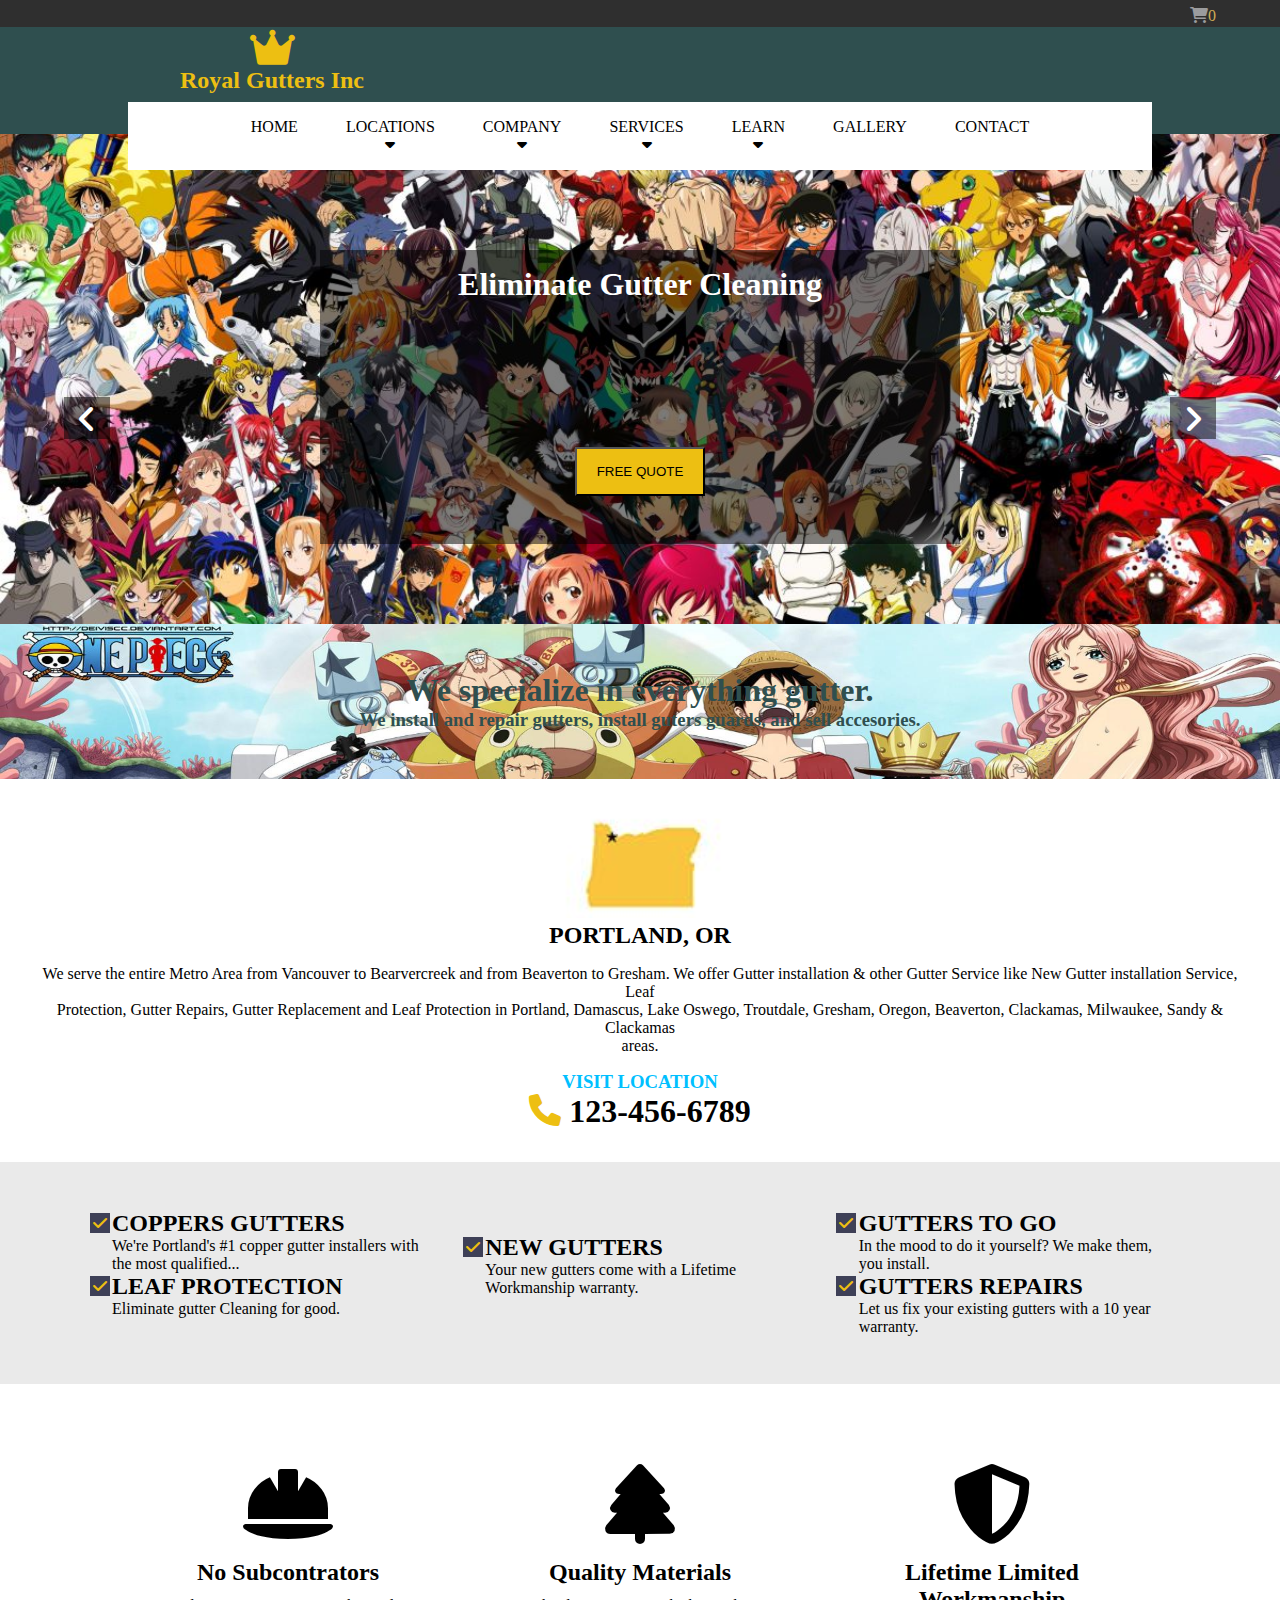
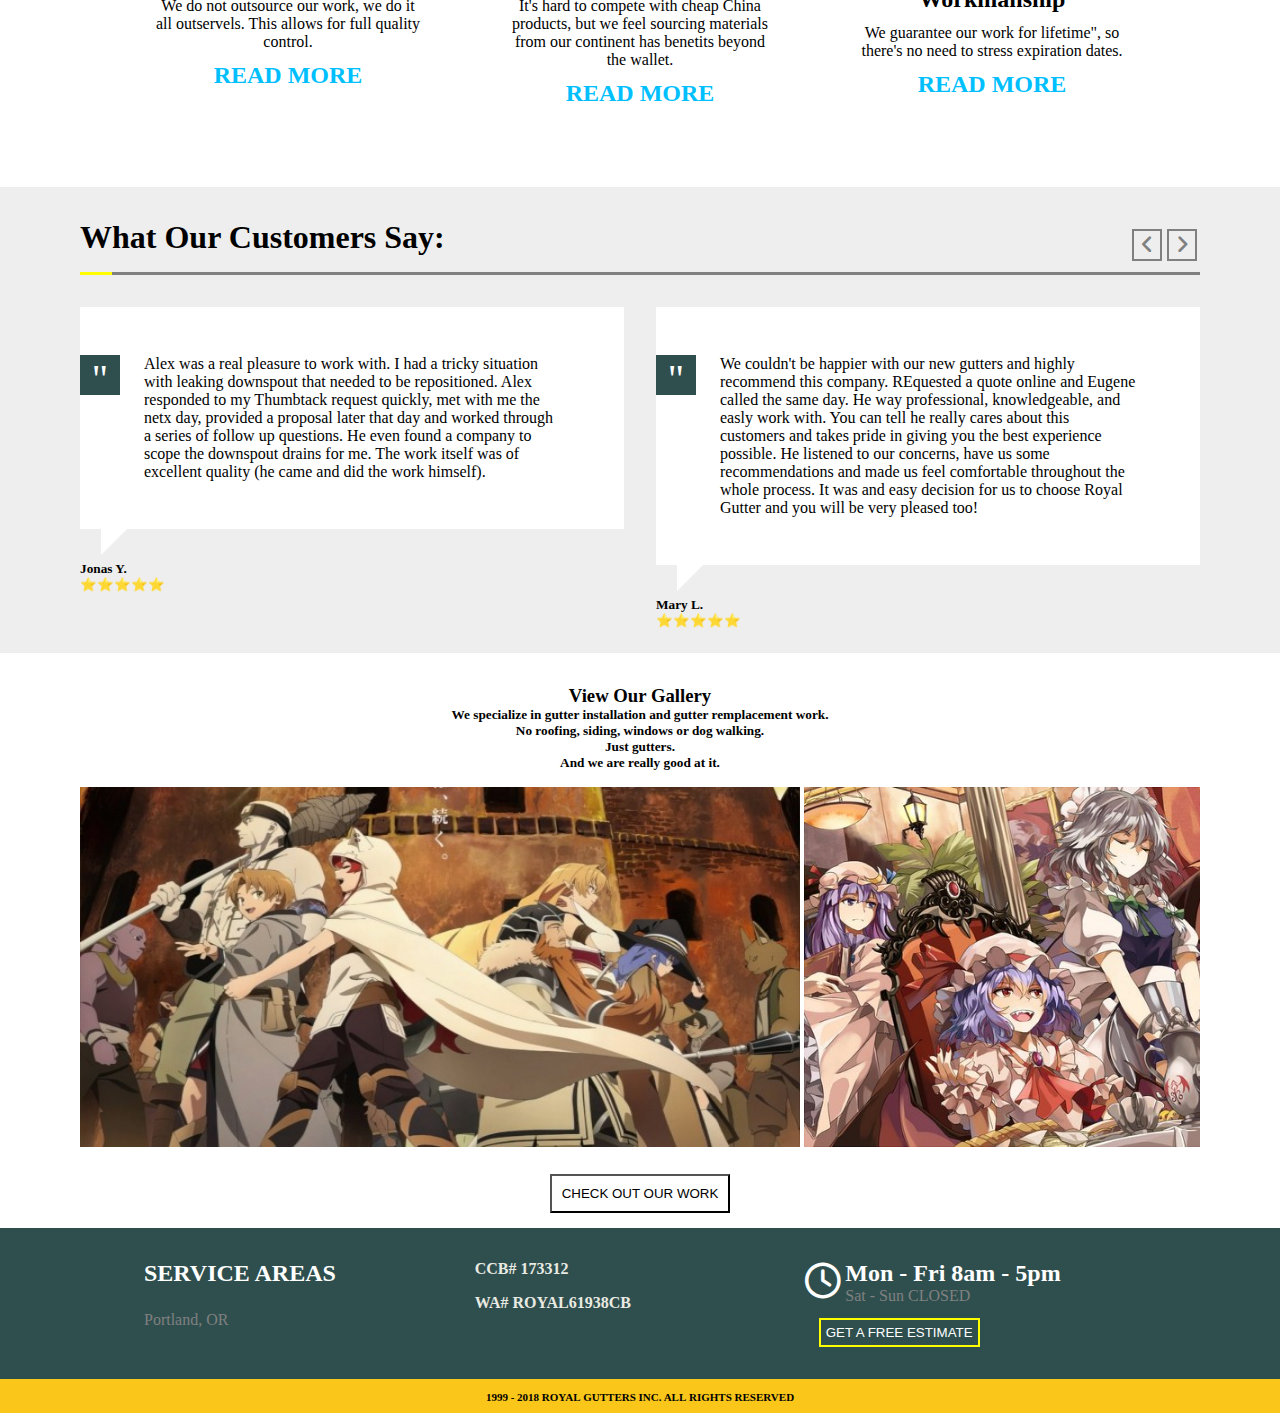
<file: index.html>
<!DOCTYPE html>
<html lang="en" dir="ltr">
  <head>
    <meta charset="utf-8">
    <title>ROYAL GUTTERS</title>
    <link rel="stylesheet" href="style.css">
    <link rel="stylesheet" href="assets/css/all.min.css">
  </head>
  <body>
    <div id="banner">
      <menu></menu>
      <div id="free">
        <i class="izquierda fa-solid fa-angle-left"></i>
        <i class="derecha fa-solid fa-angle-right"></i>
        <h1>Eliminate Gutter Cleaning</h1>
        <p><button>FREE QUOTE</button></p>
      </div>
    </div>
    <div id="sub-banner">
      <h1>We specialize in everything gutter.</h1>
      <h3>We install and repair gutters, install guters guards, and sell accesories.</h3>
    </div>
    <div id="direccion">
      <img src="imagenes/map.png" alt="">
      <h2>PORTLAND, OR</h2>
      <p>We serve the entire Metro Area from Vancouver to Bearvercreek and from Beaverton to Gresham. We offer Gutter installation & other Gutter Service like New Gutter installation Service, Leaf <br>Protection, Gutter Repairs, Gutter Replacement and Leaf Protection in Portland, Damascus, Lake Oswego, Troutdale, Gresham, Oregon, Beaverton, Clackamas, Milwaukee, Sandy & Clackamas <br>areas.</p>
      <h3>VISIT LOCATION</h3>
      <h1><i class="amarillo fa-solid fa-phone"></i> 123-456-6789</h1>
    </div>
    <div id="cajas">
      <div>
        <div class="check">
          <i class="fa-solid fa-check"></i>
          <h2>COPPERS GUTTERS</h2>
          <p>We're Portland's #1 copper gutter installers with the most qualified...</p>
        </div>
        <div class="check">
          <i class="fa-solid fa-check"></i>
          <h2>LEAF PROTECTION</h2>
          <p>Eliminate gutter Cleaning for good.</p>
        </div>
      </div>

      <div>
        <div id="centro" class="check">
          <i class="fa-solid fa-check centro"></i>
          <h2>NEW GUTTERS</h2>
          <p>Your new gutters come with a Lifetime Workmanship warranty.</p>
        </div>
      </div>

      <div>
        <div class="check">
          <i class="fa-solid fa-check"></i>
          <h2>GUTTERS TO GO</h2>
          <p>In the mood to do it yourself? We make them, you install.</p>
        </div>
        <div class="check">
          <i class="fa-solid fa-check"></i>
          <h2>GUTTERS REPAIRS</h2>
          <p>Let us fix your existing gutters with a 10 year warranty.</p>
        </div>
      </div>
    </div>
    <div id="read-more">
      <div>
        <i class="fa-solid fa-helmet-safety"></i>
        <h2>No Subcontrators</h2>
        <p>We do not outsource our work, we do it all outservels. This allows for full quality control.</p>
        <h2 class="more">READ MORE</h2>
      </div>
      <div>
        <i class="fa-solid fa-tree"></i>
        <h2>Quality Materials</h2>
        <p>It's hard to compete with cheap China products, but we feel sourcing materials from our continent has benetits beyond the wallet.</p>
        <h2 class="more">READ MORE</h2>
      </div>
      <div>
        <i class="fa-solid fa-shield"></i>
        <h2>Lifetime Limited Workmanship</h2>
        <p>We guarantee our work for lifetime", so there's no need to stress expiration dates.</p>
        <h2 class="more">READ MORE</h2>
      </div>
    </div>
    <div id="fondo-comentarios">
      <div id="titulo-comentarios">
        <h1>What Our Customers Say:</h1>
        <ul id="flechas">
          <li><i class="fa-solid fa-angle-left"></i></li>
          <li><i class="fa-solid fa-angle-right"></i></li>
        </ul>
        <div id="linea">
          <div id="line2"></div>
        </div>
      </div>
      <div id="comentarios">
        <div class="comentario">
          <div class="comentario-texto">
            <div class="comilla"><p>"</p></div>
            <p>Alex was a real pleasure to work with. I had a tricky situation with leaking downspout that needed to be repositioned. Alex responded to my Thumbtack request quickly, met with me the netx day, provided a proposal later that day and worked through a series of follow up questions. He even found a company to scope the downspout drains for me. The work itself was of excellent quality (he came and did the work himself).</p>
            <div class="triangulo"></div>
          </div>
          <h5>Jonas Y.</h5>
          <h5>⭐⭐⭐⭐⭐</h5>
        </div>
        <div class="comentario">
          <div class="comentario-texto">
            <div class="comilla"><p>"</p></div>
            <p>We couldn't be happier with our new gutters and highly recommend this company. REquested a quote online and Eugene called the same day. He way professional, knowledgeable, and easly work with. You can tell he really cares about this customers and takes pride in giving you the best experience possible. He listened to our concerns, have us some recommendations and made us feel comfortable throughout the whole process. It was and easy decision for us to choose Royal Gutter and you will be very pleased too!</p>
            <div class="triangulo"></div>
          </div>
          <h5>Mary L.</h5>
          <h5>⭐⭐⭐⭐⭐</h5>
        </div>
      </div>
    </div>
    <div id="imagenes">
      <h3>View Our Gallery</h3>
      <h5>We specialize in gutter installation and gutter remplacement work.<br>No roofing, siding, windows or dog walking.<br>Just gutters.<br>And we are really good at it.</h5>
      <div id="contain">
        <img src="imagenes/1.jpg" alt="1">
        <img src="imagenes/2.jpg" alt="2">
        <img src="imagenes/3.jpg" alt="3">
        <img src="imagenes/4.jpg" alt="4">
      </div>
      <a href="gallery.html">
        <button id="imagen-boton" type="button" name="button">CHECK OUT OUR WORK</button>
      </a>
    </div>
    <footer>
  </body>
  <script type="text/javascript" src="main.js"></script>
</html>
</file>
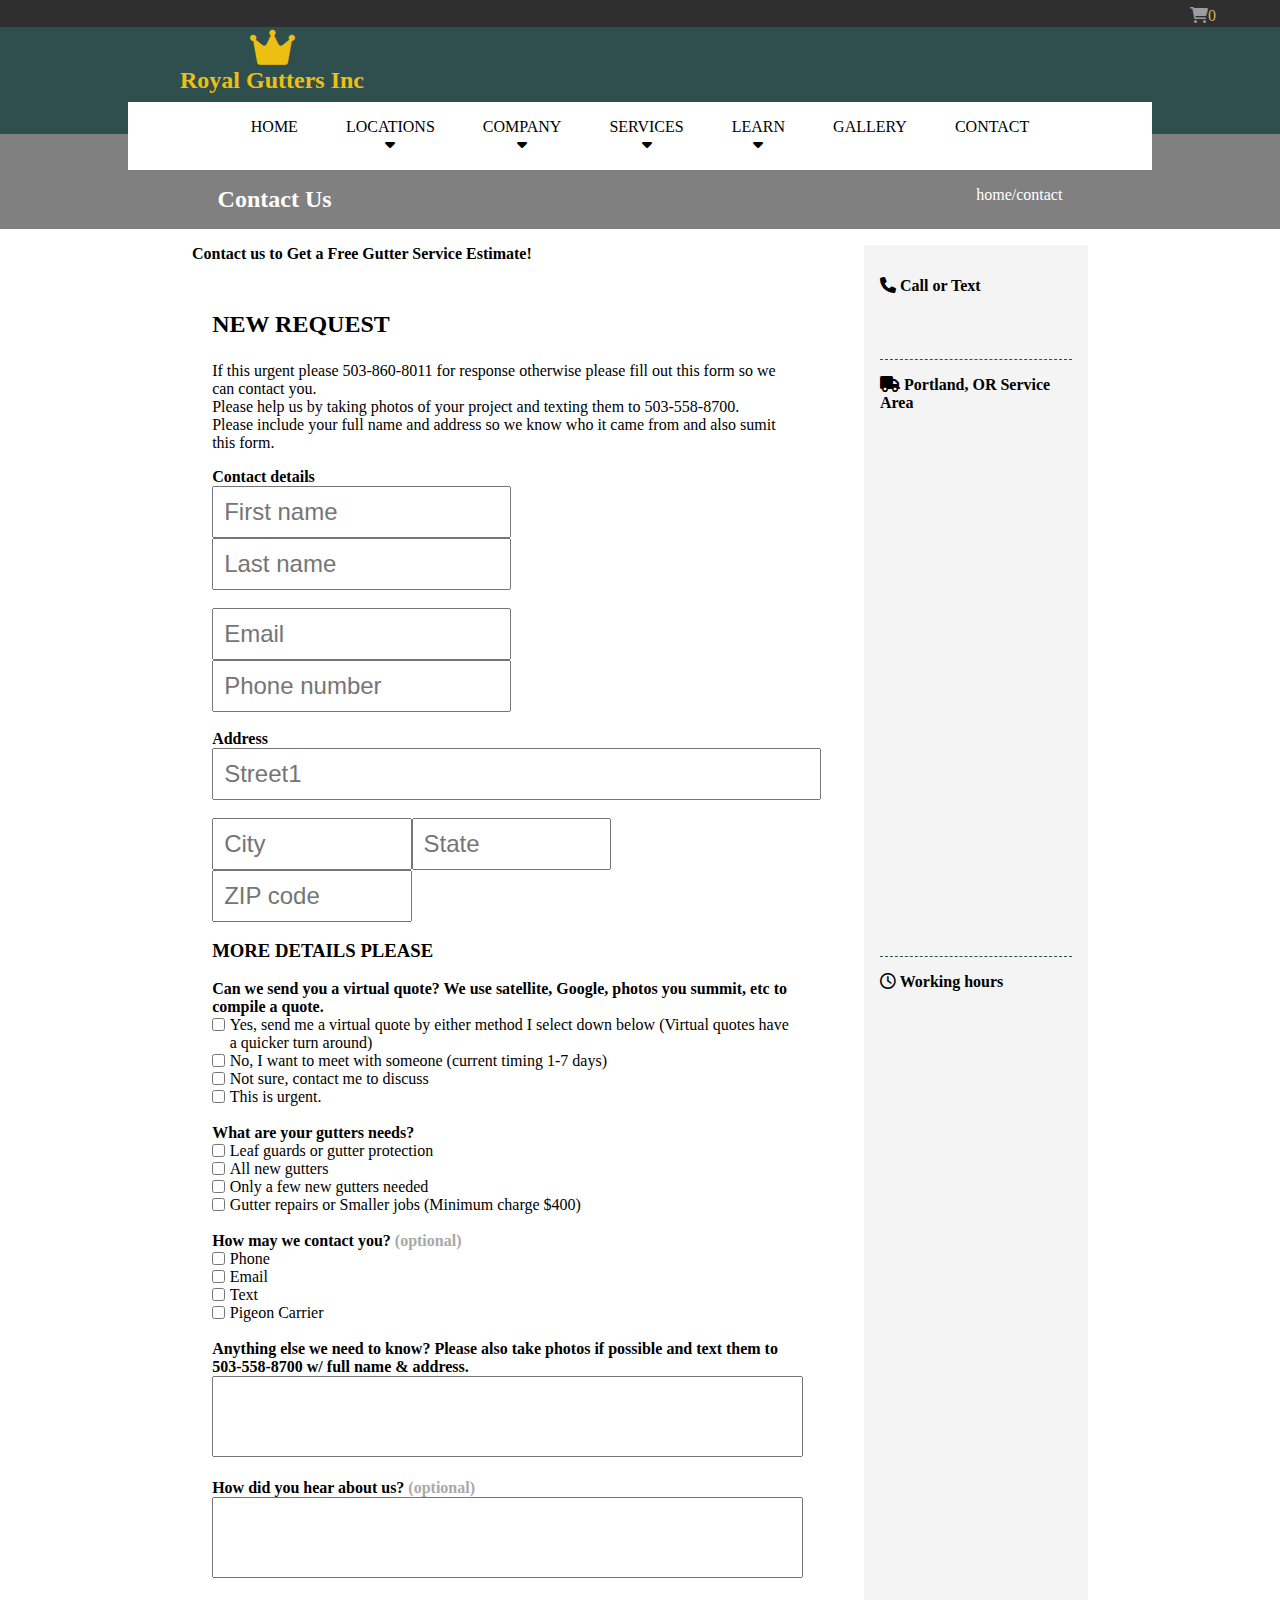
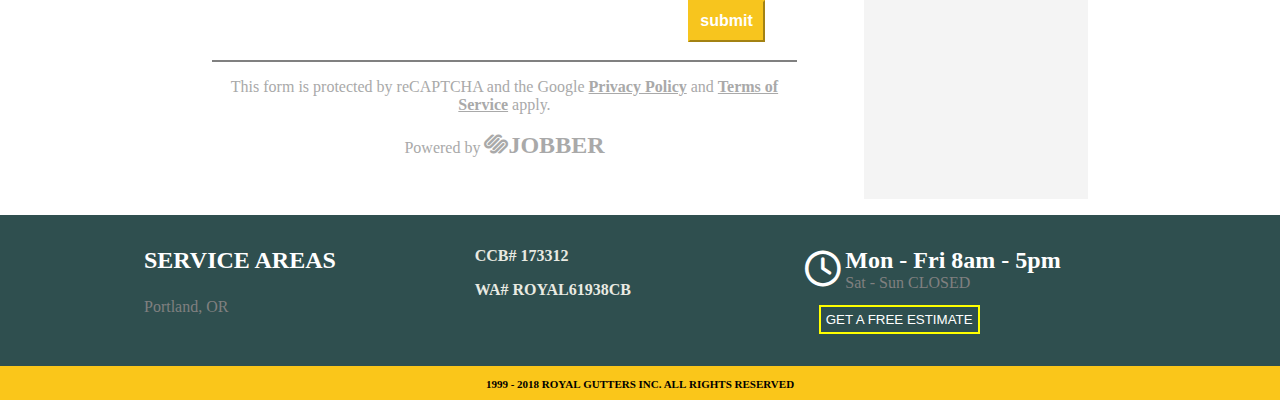
<file: contact.html>
<!DOCTYPE html>
<html lang="en" dir="ltr">
  <head>
    <meta charset="utf-8">
    <title>CONTACT</title>
    <link rel="stylesheet" href="style.css">
    <link rel="stylesheet" href="assets/css/all.min.css">
  </head>
  <body>
    <div id="gris">
      <menu></menu>
    </div>
    <div id="titulo-paginas">
      <h2>Contact Us</h2>
      <p><a href="index.html">home</a>/contact</p>
    </div>
    <div id="body-contact">
      <div>
        <h4>Contact us to Get a Free Gutter Service Estimate!</h4>
        <div id="formulario">
          <h2>NEW REQUEST</h2>
          <p>If this urgent please 503-860-8011 for response otherwise please fill out this form so we can contact you.<br>Please help us by taking photos of your project and texting them to 503-558-8700.<br>Please include your full name and address so we know who it came from and also sumit this form.</p>
          <form class="" action="contact.html" method="post">
            <h4>Contact details</h4>
            <input type="text" id="nombre" name="nombre" placeholder="First name"><input type="text" id="nombre" name="nombre" placeholder="Last name"><br>
            <br>
            <input type="text" id="correo" name="correo" placeholder="Email"><input type="text" id="correo" name="correo" placeholder="Phone number"><br>
            <br>
            <h4>Address</h4>
            <input type="text" id="direccion1" name="direccion1" placeholder="Street1">
            <br>
            <br>
            <input type="text" id="direccion2" name="direccion2" placeholder="City"><input type="text" id="direccion2" name="direccion2" placeholder="State"><input type="text" id="direccion2" name="direccion2" placeholder="ZIP code"><br>
            <br>
            <h3>MORE DETAILS PLEASE</h3>
            <br>
            <h4>Can we send you a virtual quote? We use satellite, Google, photos you summit, etc to compile a quote.</h4>
            <div class="relative"><input type="checkbox" class="respuesta" name="pregunta1"> Yes, send me a virtual quote by either method I select down below (Virtual quotes have a quicker turn around)</div>
            <div class="relative"><input type="checkbox" class="respuesta" name="pregunta1"> No, I want to meet with someone (current timing 1-7 days)</div>
            <div class="relative"><input type="checkbox" class="respuesta" name="pregunta1"> Not sure, contact me to discuss</div>
            <div class="relative"><input type="checkbox" class="respuesta" name="pregunta1"> This is urgent.</div>
            <br>
            <h4>What are your gutters needs?</h4>
            <div class="relative"><input type="checkbox" class="respuesta" name="pregunta2"> Leaf guards or gutter protection</div>
            <div class="relative"><input type="checkbox" class="respuesta" name="pregunta2"> All new gutters</div>
            <div class="relative"><input type="checkbox" class="respuesta" name="pregunta2"> Only a few new gutters needed</div>
            <div class="relative"><input type="checkbox" class="respuesta" name="pregunta2"> Gutter repairs or Smaller jobs (Minimum charge $400)</div>
            <br>
            <h4>How may we contact you? <span class="optional">(optional)</span></h4>
            <div class="relative"><input type="checkbox" class="respuesta" name="pregunta3"> Phone</div>
            <div class="relative"><input type="checkbox" class="respuesta" name="pregunta3"> Email</div>
            <div class="relative"><input type="checkbox" class="respuesta" name="pregunta3"> Text</div>
            <div class="relative"><input type="checkbox" class="respuesta" name="pregunta3"> Pigeon Carrier</div>
            <br>
            <h4>Anything else we need to know? Please also take photos if possible and text them to 503-558-8700 w/ full name & address.</h4>
            <textarea class="texto" name="texto1" rows="5" cols="10"></textarea><br>
            <br>
            <h4>How did you hear about us? <span class="optional">(optional)</span></h4>
            <textarea class="texto" name="texto2" rows="5" cols="10"></textarea><br>
            <br>
            <div id="submit">
              <input type="submit" name="submit" value="submit">
            </div>
          </form>
          <br>
          <div id="proteccion">
            <p>This form is protected by reCAPTCHA and the Google <span class="links">Privacy Policy</span> and <span class="links">Terms of Service</span> apply.</p>
            <br>
            <div id="powered"><p>Powered by <span><i class="fa-brands fa-squarespace"></i>JOBBER</span></p></div>
          </div>
        </div>
      </div>
      <div id="info">
        <p id="phone"><i class="fa-solid fa-phone"></i> Call or Text </p>
        <p id="truck"><i class="fa-solid fa-truck"></i> Portland, OR Service Area</p>
        <p id="clock"><i class="fa-regular fa-clock"></i> Working hours</p>
      </div>

    </div>

    <footer></footer>
  </body>
  <script type="text/javascript" src="main.js"></script>
</html>
</file>
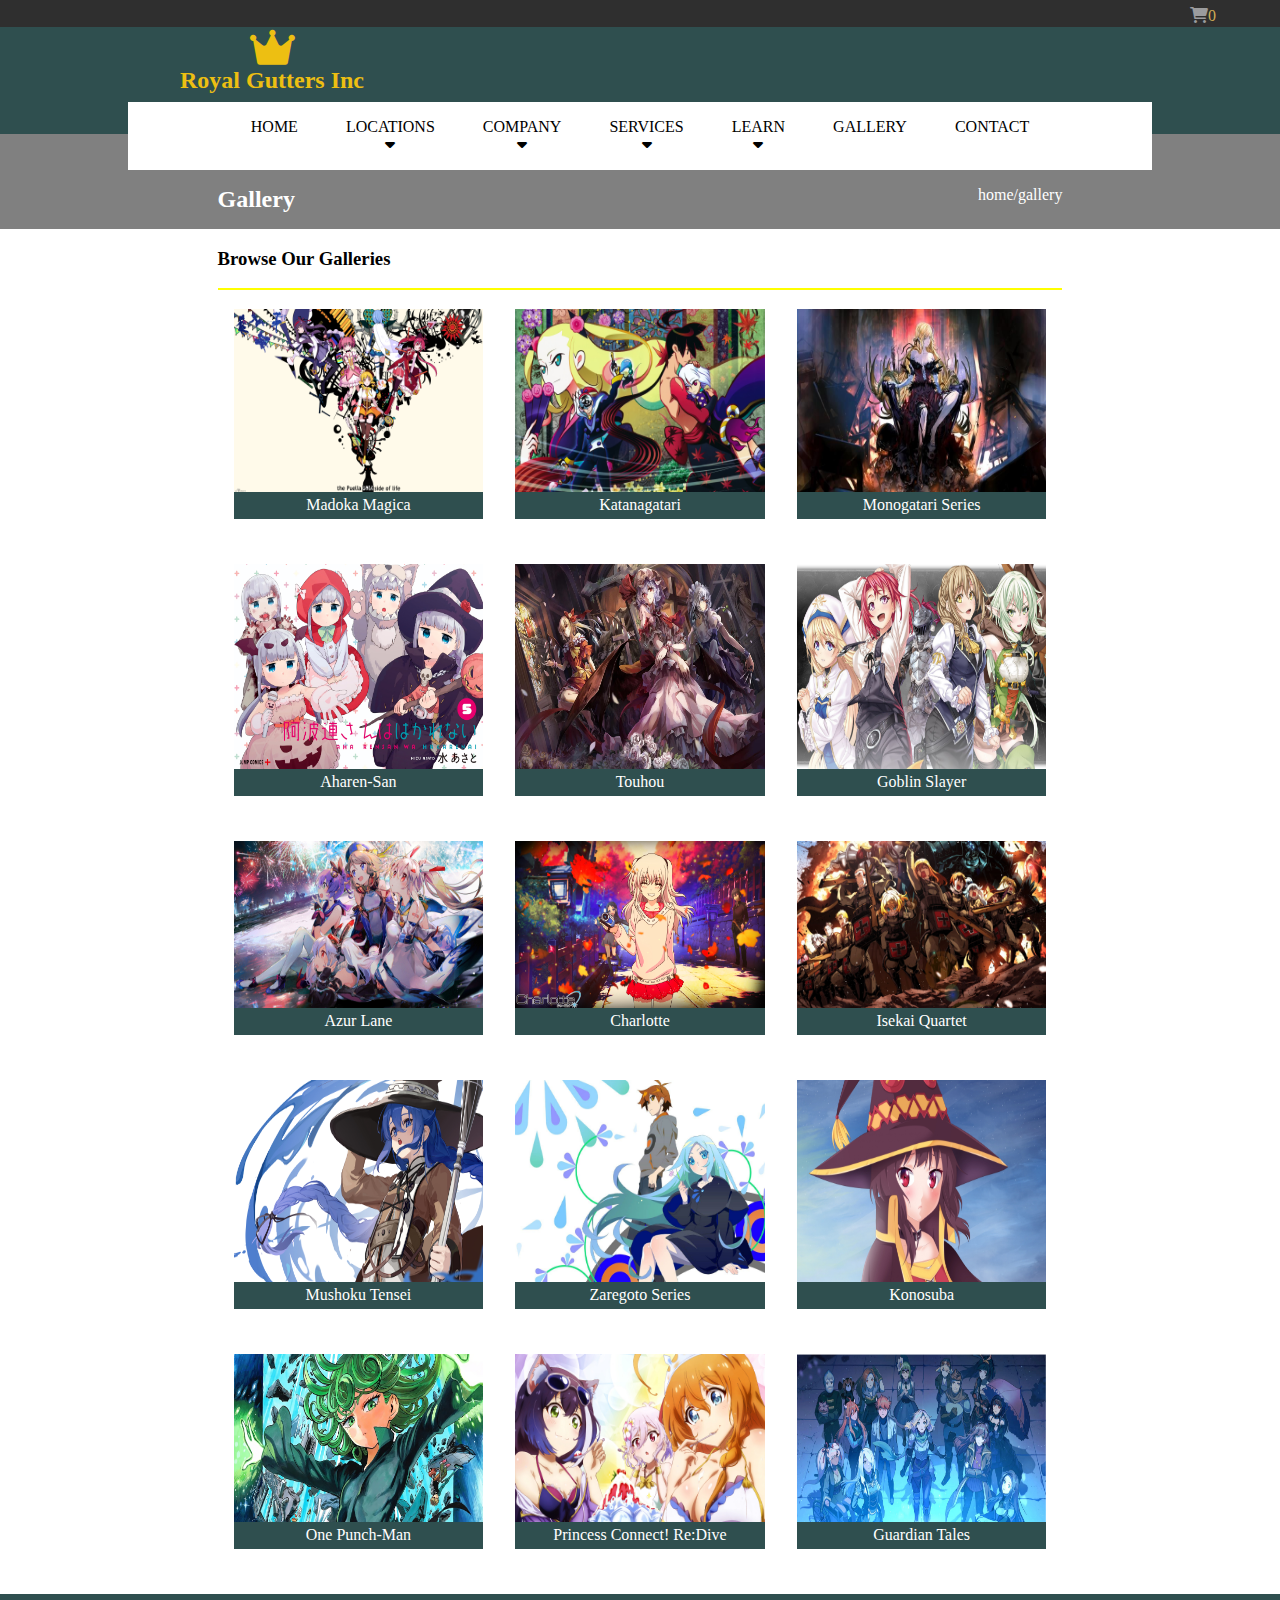
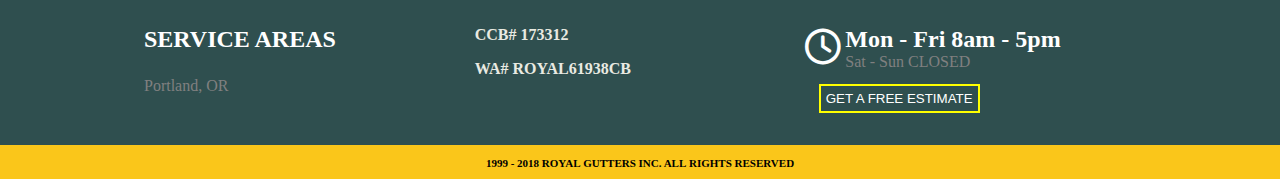
<file: gallery.html>
<!DOCTYPE html>
<html lang="en" dir="ltr">
  <head>
    <meta charset="utf-8">
    <title>GALLERY</title>
    <link rel="stylesheet" href="style.css">
    <link rel="stylesheet" href="assets/css/all.min.css">
  </head>
  <body>    
    <div id="gris">
      <menu></menu>
    </div>
    <div id="titulo-paginas">
      <h2>Gallery</h2>
      <p><a href="index.html">home</a>/gallery</p>
    </div>
    <h3 id="galleries">Browse Our Galleries</h3>
    <div id="gallery">
      <div class="fotos">
        <img src="gallery/1.jpg" alt="1">
        <p>Madoka Magica</p>
      </div>
      <div class="fotos">
        <img src="gallery/2.jpg" alt="2">
        <p>Katanagatari</p>
      </div>
      <div class="fotos">
        <img src="gallery/3.jpg" alt="3">
        <p>Monogatari Series</p>
      </div>
      <div class="fotos">
        <img src="gallery/4.jpg" alt="4">
        <p>Aharen-San</p>
      </div>
      <div class="fotos">
        <img src="gallery/5.jpg" alt="5">
        <p>Touhou</p>
      </div>
      <div class="fotos">
        <img src="gallery/6.jpg" alt="6">
        <p>Goblin Slayer</p>
      </div>
      <div class="fotos">
        <img src="gallery/7.jpg" alt="7">
        <p>Azur Lane</p>
      </div>
      <div class="fotos">
        <img src="gallery/8.jpg" alt="8">
        <p>Charlotte</p>
      </div>
      <div class="fotos">
        <img src="gallery/9.jpg" alt="9">
        <p>Isekai Quartet</p>
      </div>
      <div class="fotos">
        <img src="gallery/10.jpg" alt="10">
        <p>Mushoku Tensei</p>
      </div>
      <div class="fotos">
        <img src="gallery/11.jpg" alt="11">
        <p>Zaregoto Series</p>
      </div>
      <div class="fotos">
        <img src="gallery/12.jpg" alt="12">
        <p>Konosuba</p>
      </div>
      <div class="fotos">
        <img src="gallery/13.jpg" alt="13">
        <p>One Punch-Man</p>
      </div>
      <div class="fotos">
        <img src="gallery/14.jpg" alt="14">
        <p>Princess Connect! Re:Dive</p>
      </div>
      <div class="fotos">
        <img src="gallery/15.jpg" alt="15">
        <p>Guardian Tales</p>
      </div>
    </div>
    <footer></footer>
  </body>
  <script type="text/javascript" src="main.js"></script>
</html>
</file>
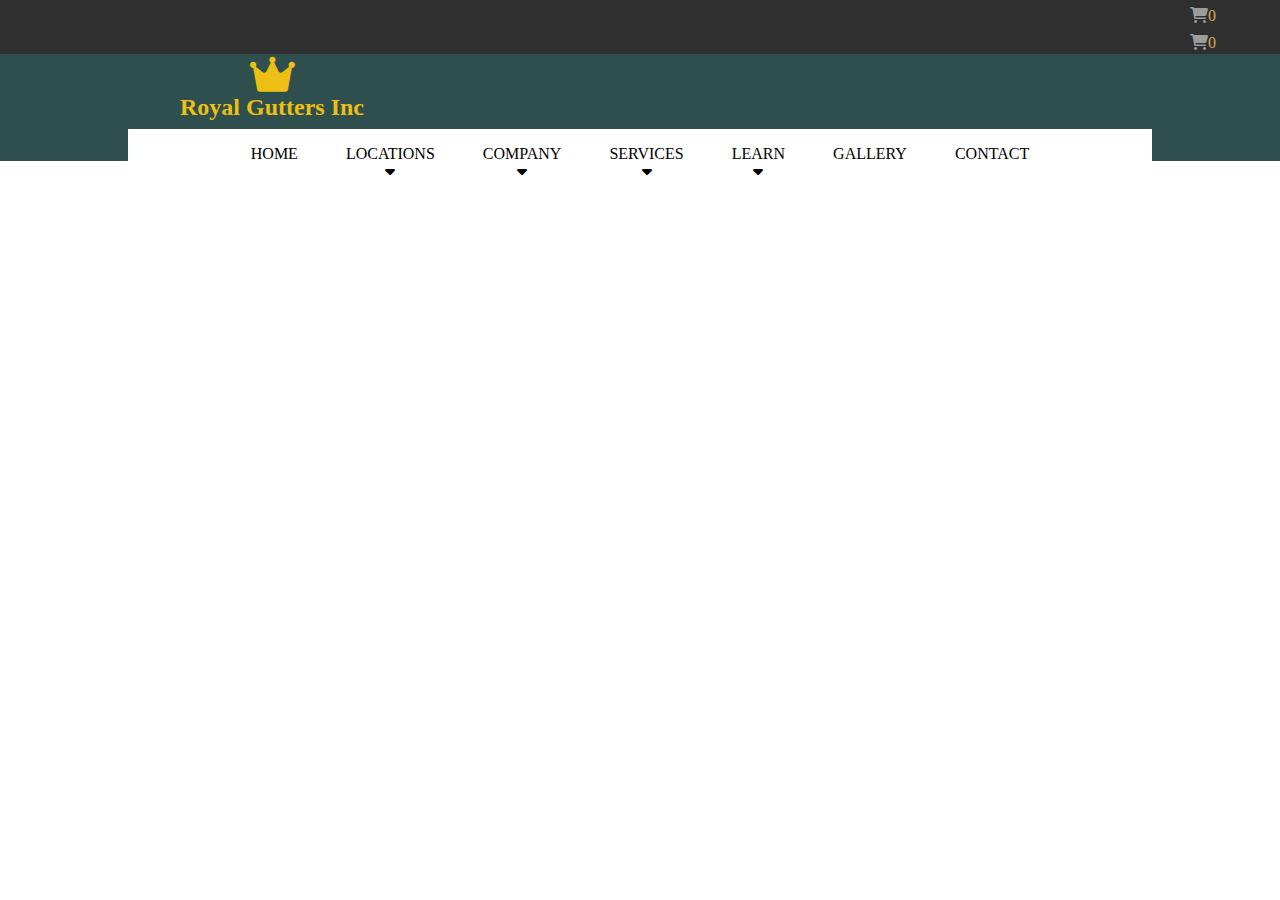
<file: gellery.html>
<!DOCTYPE html>
<html lang="en" dir="ltr">
  <head>
    <meta charset="utf-8">
    <title></title>
    <link rel="stylesheet" href="style.css">
    <link rel="stylesheet" href="assets/css/all.min.css">
  </head>
  <body>
    <div id="carrito">
      <i class="fa-solid fa-cart-shopping"></i>0
    </div>
    <menu>
  </body>
  <script type="text/javascript" src="main.js"></script>
</html>
</file>
<file: style.css>
* {
  margin: 0;
}
body {
  box-sizing: border-box;
  padding: 0;
}
menu {
  padding-left: 0;
  padding-right: 0;
}

#carrito {
  padding-top: 7px;
  padding-bottom: 2px;
  color: #cfac56;
  text-align: right;
  padding-right: 4em;
  background-color: #2f2f2f;
}
#carrito::after{
  content: "";
  clear: both;
  display: table;
}
#carrito i {
  color: #9b9c9e;
}

#logo {
  position: relative;
  padding-left: 10em;
  color: #edbf12;
  background-color: darkslategray;
  padding-bottom: 2.5em;
  margin-bottom: -2em;
}
#logo div {
  position: relative;
  left;
  width: 20%;
  text-align: center;
  font-size: 100%
}
#logo i {
  font-size: 2.5em;
}
#banner {
  background-image: url(imagenes/banner.jpg);
  background-repeat: no-repeat;
  background-position: center;
  background-size: cover;
}
#banner::after {
  content: "";
  clear: both;
  display: table;
}
#menu{
  position: relative;
  z-index: 2;
  text-align: center;
  margin: 0 10%;
}

#menu ul {
  padding-top: 1em;
  padding-bottom: 1em;
  padding-left: 7%;
  padding-right: 7%;
  background-color: white;
  list-style-type: none;
}

#menu li {
  margin-right: 2.5%;
  margin-left: 2.5%;
  display: inline-block;
  text-align: center;
  vertical-align: text-top;
}
#menu a {text-decoration: none;color: black;}

#free {
  position: relative;
  padding: 1em;
  margin: 5em 25%;
  color: white;
  text-align: center;
  background: rgba(0, 0, 0, 0.5);
  font-weight: bold;
}
#free::after{
  content: "";
  clear: both;
  display: table;
}
.izquierda{
  position: absolute;
  top: 50%;
  bottom: 50%;
  font-size: 200%;
  left: -40%;
  background: rgba(0, 0, 0, 0.5);
  padding-top: 6px;
  padding-bottom: 36px;
  padding-left: 15px;
  padding-right: 15px;
}
.izquierda::after{
  content: "";
  clear: both;
  display: table;
}
.derecha::after{
  content: "";
  clear: both;
  display: table;
}
.derecha {
  position: absolute;
  top: 50%;
  bottom: 50%;
  font-size: 200%;
  right: -40%;
  background: rgba(0, 0, 0, 0.5);
  padding-top: 6px;
  padding-bottom: 36px;
  padding-left: 15px;
  padding-right: 15px;
}
#free::after {
  content: "";
  clear: both;
  display: table;
}
#free p {
  margin-top: 9em;
  margin-bottom: 2em;
}
#free button {
  background-color: #edbf12;
  color: black;
  padding: 15px;
  padding-left: 20px;
  padding-right: 20px;
}
#sub-banner {
  color: darkslategrey;
  padding: 3em;
  text-align: center;
  background-image: url(imagenes/sub-banner.jpg);
  background-size: cover;
  background-repeat: no-repeat;
}
#direccion {
  background-color: white;
  text-align: center;
  padding: 2em;
}
#direccion p{
  margin: 1em 0;
}
#direccion h3 {
  color: deepskyblue;
}

.amarillo { color: #edbf12; }

#cajas {
  display: grid;
  grid-template-columns: 1fr 1fr 1fr;
  background-color: #eaeaea;
  padding-top: 3em;
  padding-bottom: 3em;
  padding-left: 5em;
  padding-right: 5em;
}
.check {
  position: relative;
  padding-left: 2em;
  padding-right: 2em;
}
.fa-check{
  position: absolute;
  left: 0.6em;
  top: 0.2em;
  background-color: #3e4057;
  color: #edbf12;
  padding: 2px 3px;
}
.fa-check::after {
  content: "";
  clear: both;
  display: table;
}
#centro {
  padding-top: 1.5em;
}
.centro{
  top: 1.7em;
}
#read-more{
  display: grid;
  grid-template-columns: 1fr 1fr 1fr;
  padding: 5em;
  padding-right: 7em;
  padding-left: 7em;
}
#read-more div {
  text-align: center;
  padding-left: 2em;
  padding-right: 2em;
}
#read-more i {
  font-size: 5em;
  margin-bottom: 10px;
}
#read-more h2 {
  margin-top: 5px;
}
#read-more p{
  margin: 0.7em;
}
.more {
  margin-top: 0 !important;
  color: deepskyblue
}
#fondo-comentarios{background-color: #eeeeee;}
#titulo-comentarios{
  position: relative;
  padding: 2em;
  padding-left: 5em;
  padding-right: 5em;
}
#linea {
  margin-top: 1em;
  height: 3px;
  background: grey;
}
#line2 {
  width: 2em;
  height: 3px;
  background: yellow;
  z-index: 3;
}
#flechas {
  position: absolute;
  font-size: 1.3em;
  right: 4em;
  top: 2em;
  list-style-type: none;
  padding-left: 0;

}
#flechas li {
  display: inline-block;
  color: grey;
  padding: 2px 8px;
  border: 2px solid grey
}
#comentarios {
  display: grid;
  grid-template-columns: 1fr 1fr;
  padding-left: 4em;
  padding-right: 4em;
  padding-bottom: 1.5em;
  background-color: #eeeeee;
}
.comentario {
  margin: 0 1em;
}
.comentario-texto {
  position: relative;
  padding: 3em 4em;
  background-color: white;
  margin-bottom: 2em;
}
.comilla{
  position: absolute;
  left: 0;
  top: 1.2em;
  height: 1em;
  width: 1em;
  font-size: 2.5em;
  background-color: darkslategray;
  color: white;
  text-align: center;
}
.triangulo{
  position: absolute;
  bottom: -1.6em;
  left: 1.3em;
  transform: rotate(450deg);
  width: 0;
  height: 0;
  border-right: 18px solid transparent;
  border-top: 18px solid transparent;
  border-left: 18px solid white;
  border-bottom: 18px solid white;
}
#imagenes {
  text-align: center;
  padding-top: 2em;
  padding-bottom: 0.5em;
  padding-left: 5em;
  padding-right: 5em;
}
#contain{
  margin: 1em 0;
  overflow-x: auto;
  white-space: nowrap
}
#contain img {
  width: 45em;
  height: 22.5em
}
#imagen-boton {
  padding: 10px;
  background-color: white;
  margin-top: 0.5em;
  margin-bottom: 0.5em;
}
#footer {
  display: grid;
  grid-template-columns: 1fr 1fr 1fr;
  padding: 2em 9em;
  background-color: darkslategrey;
  color: white;
}
#footer h4 {
  color: #e9eae2;
  margin-bottom: 1em;
}
#footer p {
 color: grey;
}
#separar {
  margin-bottom: 1em;
}
#hora {
  position: relative;
  padding-left: 2.5em;
}
#hora i {
  position: absolute;
  top: 0.1em;
  left: 0;
  font-size: 225%;
}
#hora button {
  margin-left: -2em;
  border: 2px solid yellow;
  padding: 5px;
  background: none;
  margin-top: 1em;
  color: white;
}
#fecha {
  padding: 0.5em;
  font-size: 100%;
  background-color: #fac61a;
  font-variant-caps: all-petite-caps;
  text-align: center;
}

/* css de gallery.html */

#gris{
  background-color: grey;
}
#titulo-paginas {
  position: relative;
  padding: 1em 17%;
  color: white;
  background-color: grey;
}
#titulo-paginas p{
  position: absolute;
  right: 17%;
  top: 1em;
}
#titulo-paginas p > a {text-decoration: none; color: white;}
#galleries{
  margin: 1em 17%;
  padding-bottom: 1em;
  border-bottom: 2px solid yellow;
}
#galleries::after {
  content: "";
  clear: both;
  display: table;
}
#gallery {
  display: grid;
  grid-template-columns: 1fr 1fr 1fr;
  padding: 0em 17%;
}
.fotos {
  padding: 0em 1em;
  padding-bottom: 2em;
  margin-bottom: 2.5em;
}

.fotos img {
  max-width: 100%;
  width: 100%;
  max-height: 100%;
  height: 100%;
}

.fotos p{
  margin-top: -5px;
  text-align: center;
  padding: 5px;
  background-color: darkslategray;
  color: white;
}

#body-contact {
  display: grid;
  grid-template-columns: 3fr 1fr;
  padding: 1em 15%;
}

#formulario {
  padding-top: 3em;
  padding-left: 3%;
  padding-right: 10%;
}
#formulario h2 {
  margin-bottom: 1em;
}
#formulario form {
  margin-top: 1em;
}
#nombre {

  padding: 10px;
  font-size: 1.5em;
  width: 47%;
  max-width: 100%
}
#correo {

  padding: 10px;
  font-size: 1.5em;
  width: 47%;
  max-width: 100%
}
#direccion1 {
  padding: 10px;
  font-size: 1.5em;
  width: 100%;
  max-width: 100%
}
#direccion2 {
  padding: 10px;
  font-size: 1.5em;
  width: 30%;
  max-width: 100%
}
.relative {
  position: relative;
  padding-left: 1.1em;
}
.respuesta {
  position: absolute;
  left: 0;
  top: 2px;
}
.optional {
  color: darkgray;
}
.texto {
  max-width: 100%;
  width: 100%;
  resize: none;
}
#submit {
  position: relative;
  text-align: right;
  padding-right: 2em;
}
#submit input {
  background-color: #f7c51e;
  color: white;
  padding: 10px;
  font-weight: bold;
  font-size: 1em;
  border-color: #f7c51e;
}
#proteccion {
  color: darkgrey;
  text-align: center;
  border-top: 2px solid grey;
  padding-top: 1em;
  margin-bottom: 2.5em;
}
.links {
  font-weight: bold;
  text-decoration: underline;
}
#powered span {
  font-weight: bold;
  font-size: 1.5em;
}
#info {
  background-color: #f4f4f4;
  padding: 2em 1em;
  font-weight: bold;
}
#info::after{
  content: "";
  clear: both;
  display: table;
}
#phone {
  margin-bottom: 4em;
}
#truck {
  padding-top: 1em;
  border-top: 1px dashed darkslategray;
  margin-bottom: 34em;
}
#clock {
  padding-top: 1em;
  border-top: 1px dashed darkslategray;
  margin-bottom: 8em;
}
@media (max-width: 1080px) {
  #gallery {
    display: grid;
    grid-template-columns: 1fr;
  }
  #cajas {
    display: grid;
    grid-template-columns: 1fr;
  }
  #centro {
    margin-bottom: 1.5em;
  }
  #read-more {
    display: grid;
    grid-template-columns: 1fr;
  }
  #titulo-comentarios h1{
    padding-right: 2em;
  }
  #comentarios {
    display: grid;
    grid-template-columns: 1fr;
  }
  .comentario {
    margin-bottom: 2em;
  }
  #footer {
    display: grid;
    grid-template-columns: 1fr;
    padding-left: 1em !important;
  }
  #separar1 {
    margin-bottom: 1em;
  }
  #body-contact {
    display: grid;
    grid-template-columns: 1fr;
  }
  
}
</file>
